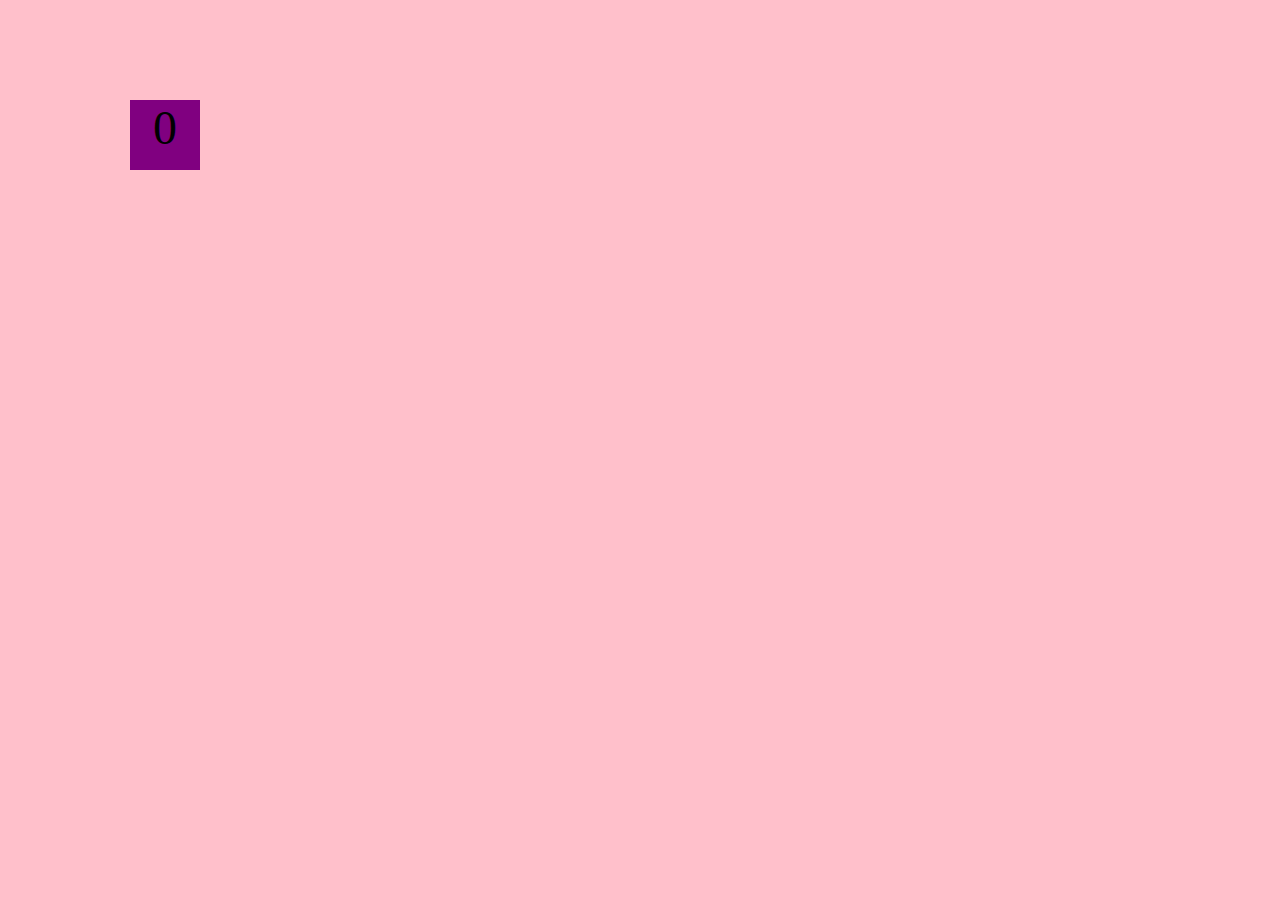
<file: projects/bouncing-box/index.html>
<!DOCTYPE html>
<html>
<head>
	<meta charset="utf-8">
	<title>Bouncing Box</title>
	<script src="jquery.min.js"></script>

<!-- 	<script src="//cdnjs.cloudflare.com/ajax/libs/jquery/2.1.1/jquery.min.js"></script> -->

	<!-- BEGIN CSS -->
	<style>
		/* TODO 1 */
		body { background-color : pink;}
		[class="box"] {
			display: block;
			position: absolute;
			width: 70px;
			height: 70px;
			top: 100px;
			left: 0px;
			background-color: purple;
			font-size: 300%;
			text-align: center;
			
			
		}
	</style>

</head>
<body class="board">
	<!-- HTML for the box -->
	<div class="box">?</div>
	
	<!-- BEGIN JAVASCRIPT -->
	<script>
		(function(){
			'use strict'
			/* global &*/

			// Variable declarations
			var box;
			var boardWidth;
			var update;
			var handleBoxClick;

			// jQuery stuff setup for you
			box = $('.box');
			boardWidth = $('.board').width();

			// TODO 2
			var position;
			var points;
			var speed;
			var direction;
			direction = 1;
			
			position = 0;
			points = 0;
			speed = 10;
			box.css('left', position);      // changes the 'left' css property of the box to value of var position
			box.text(points);               // changes the text of the box to display the value of var points
				
			function update() {
				// TODO 3 / 6 / 7 / 8
				
				position = position + (speed * direction);
			    box.css('left', position);
			    box.text(points);
				
				
				if(position > boardWidth) {
			    direction = -1;
}
				if(position < 0){
					direction = 1;
				}
			};
			


			
			function handleBoxClick() {
				// TODO 4 / 5
				
				
				speed = speed + 3; 
			    position = 0;
				points = points + 1;
						
				
			};


			//this calls update every 50 milliseconds
			setInterval(update, 50);
			// this calls the handle handleBoxClick function every time the box is clicked on
			box.on('click', handleBoxClick);
		})();
	</script>
</body>
</html>
</file>
